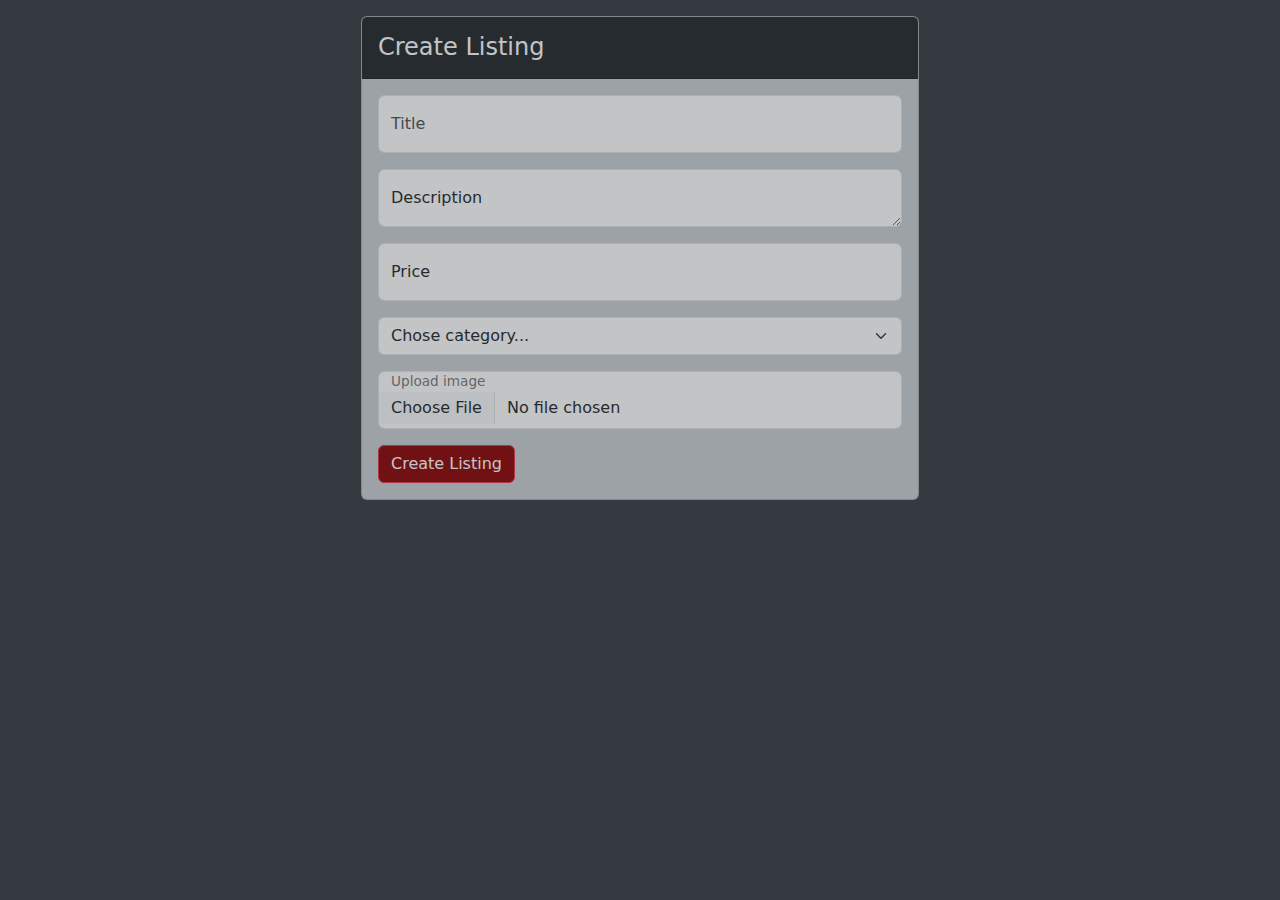
<file: src/main/resources/templates/fragments/createListing.html>
<!DOCTYPE html>
<html lang="en" xmlns:th="http://www.thymeleaf.org" xmlns="http://www.w3.org/1999/xhtml"
      xmlns:form="http://www.w3.org/1999/html">
<head th:fragment="header">
    <meta charset="UTF-8">
    <title>Fragments</title>
    <!--    when you finish project, you should remove this, bcs this only allows you to
    use custom css in preview, same stands for bootstrap cdn-->
    <link href="https://cdn.jsdelivr.net/npm/bootstrap@5.3.3/dist/css/bootstrap.min.css" rel="stylesheet" integrity="sha384-QWTKZyjpPEjISv5WaRU9OFeRpok6YctnYmDr5pNlyT2bRjXh0JMhjY6hW+ALEwIH" crossorigin="anonymous" />
    <link type="text/css" href="../../static/css/style.css" rel="stylesheet" />
    <link th:href="@{/webjars/bootstrap/5.3.0/css/bootstrap.min.css}" rel="stylesheet">
    <link type="text/css" th:href="@{/css/style.css}" rel="stylesheet">

</head>
<body>
    <div class="container">
        <div class="card mt-3 col-12 col-lg-6 mx-auto" th:fragment="create-listing">
            <div class="card-header bg-dark">
                <p class="h4 text-white my-auto py-2">Create Listing</p>
            </div>

            <div class="card-body">
                <form action="/api/listings/create" method="post" enctype="multipart/form-data">
                    <div class="form-floating mb-3">
                        <input type="text" name="title" class="form-control" id="title" placeholder="IPhone SE 2022" />
                        <label for="title" class="text-dark-emphasis">Title</label>
                    </div>

                    <div class="form-floating mb-3">
                        <textarea class="form-control" name="description" placeholder="Enter description about product" id="description"></textarea>
                        <label for="description">Description</label>
                    </div>

                    <div class="form-floating mb-3">
                        <input type="number" id="price" name="price" class="form-control" placeholder="100$"/>
                        <label for="price">Price</label>
                    </div>

                    <div class="mb-3">
                        <select name="category" class="form-select" aria-label="Select Category">
                            <option selected>Chose category...</option>
                            <option th:each="category: ${categories}" th:text="${category.name}" th:value="${category.id}"></option>
                        </select>
                    </div>

                    <div class="form-floating mb-3">
                        <input class="form-control" type="file" id="formFile" name="formFile">
                        <label for="formFile" class="form-label" style="margin-top: -7px">Upload image</label>
                    </div>

                    <input type="submit" class="btn btn-danger" value="Create Listing" />
                </form>
            </div>
        </div>
    </div>
</body>
</html>
</file>
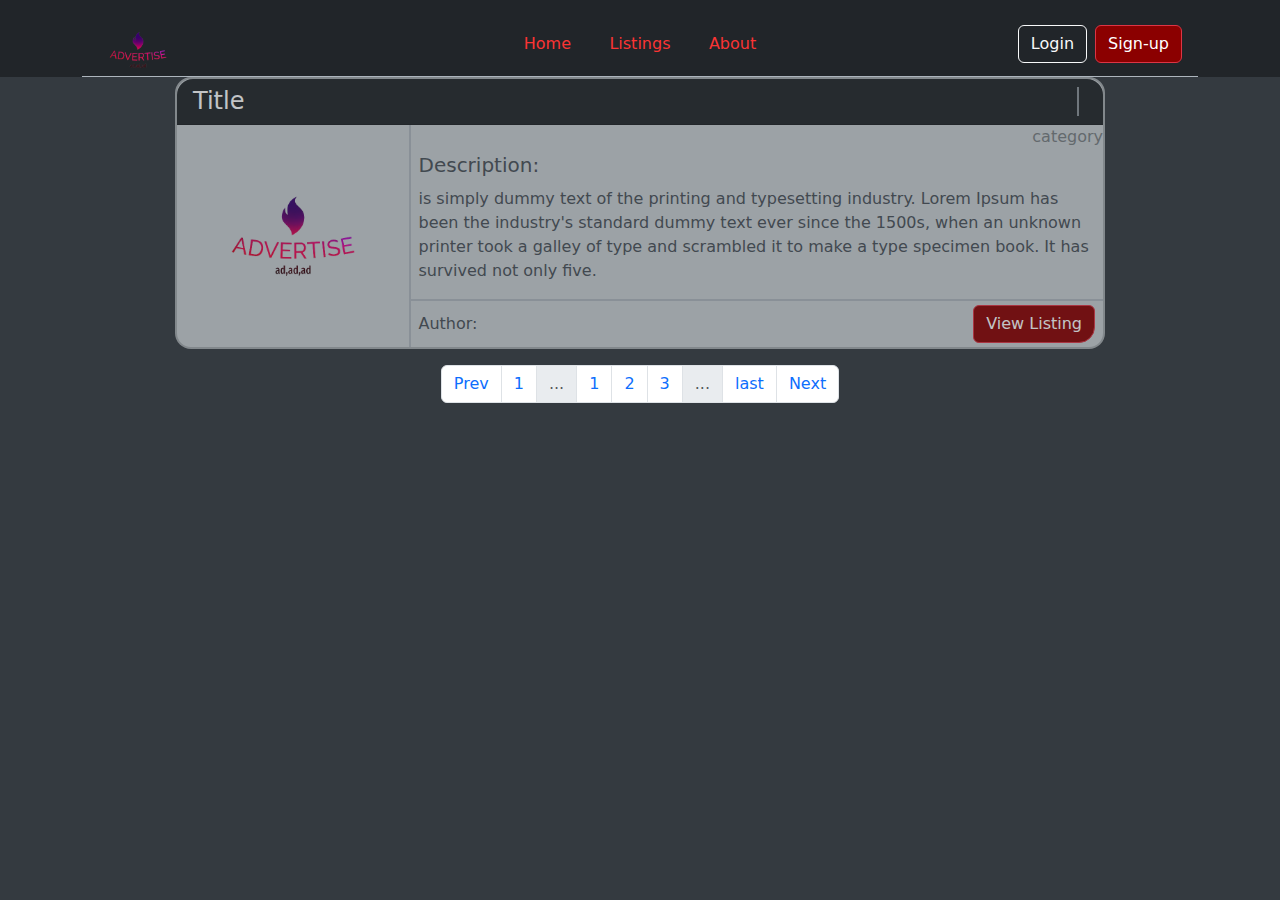
<file: src/main/resources/templates/fragments/fragmentRepo.html>
<!DOCTYPE html>
<html lang="en" xmlns:th="http://www.thymeleaf.org" xmlns="http://www.w3.org/1999/xhtml">
    <head th:fragment="header">
        <meta charset="UTF-8">
        <title>Fragments</title>
        <!--    when you finish project, you should remove this, bcs this only allows you to
        use custom css in preview, same stands for bootstrap cdn-->
        <link href="https://cdn.jsdelivr.net/npm/bootstrap@5.3.3/dist/css/bootstrap.min.css" rel="stylesheet" integrity="sha384-QWTKZyjpPEjISv5WaRU9OFeRpok6YctnYmDr5pNlyT2bRjXh0JMhjY6hW+ALEwIH" crossorigin="anonymous" />
        <link type="text/css" href="../../static/css/style.css" rel="stylesheet" />
        <link th:href="@{/webjars/bootstrap/5.3.0/css/bootstrap.min.css}" rel="stylesheet">
        <link type="text/css" th:href="@{/css/style.css}" rel="stylesheet">

    </head>
    <body>
        <main>
            <div class="header" th:fragment="navigator(page)">
                <div class="container">
                    <nav class="col-12 navbar navbar-custom border-bottom border-dark-subtle bg-dark d-flex flex-wrap justify-content-center justify-content-md-between align-items-center p-3 pb-md-1">
                        <div class="col-12 col-md-3 mx-md-0 d-flex justify-content-center justify-content-lg-start">
                            <!--            we need to insert here logo-->
                            <a href="/" class="navbar-brand text-white m-0">
                                <img th:src="@{/images/logo.png}" class="mx-md-0" src="../../static/images/logo.png" alt="logo" style="width: 80px; height: 80px">
                            </a>
                        </div>
                        <div class="col-12 col-md-3 py-2">
                            <ul class="navbar-nav d-flex justify-content-around flex-row">
                                <li class="nav-item">
                                    <a href="#" th:classappend="${page != 'home' ? '': 'active'}" class="nav-link">Home</a>
                                </li>
                                <li class="nav-item">
                                    <a href="#" th:classappend="${page != 'listings' ? '' : 'active'}" class="nav-link">Listings</a>
                                </li>
                                <li class="nav-item">
                                    <a href="#" th:classappend="${page != 'about' ? '' : 'active'}" class="nav-link">About</a>
                                </li>
                            </ul>
                        </div>
                        <div class="col-12 col-md-3 d-flex justify-content-center justify-content-lg-end align-items-center flex-column flex-sm-row">
                            <button class="btn btn-outline-light mx-0 mb-2 mb-sm-0 me-sm-2 col-auto">Login</button>
                            <button class="btn btn-danger col-auto">Sign-up</button>
                        </div>
                    </nav>
                </div>
            </div>

            <div class="container">
                <div th:fragment="listing-post(listing)">
                    <div class="card mb-3 card-block border-2 rounded-4 col-lg-10 mx-auto" >
                        <div class="card-header rounded-top-4 d-flex justify-content-between bg-dark">
                            <h4 class="mb-0 text-white" th:text="${listing.title}">Title</h4>
                            <h4 class="mb-0 opacity-75 border-start border-2 ps-2 border-dark-subtle" th:text="${listing.price} + '$'"></h4>
                        </div>
                        <div class="card-body d-flex flex-row p-0">
                            <div class="col-3 text-center py-2 align-self-center">
                                <img th:src="@{/images/logo.png}" src="../../static/images/logo.png" alt="ad-image" class="w-75">
                            </div>
                            <div class="col-9 border-start border-2 border-dark-subtle px-0 d-flex flex-column justify-content-between">
                                <div class="px-2 pt-2 position-relative">
                                    <p class="h5 text-dark-emphasis">
                                        Description:
                                    </p>
                                    <!--                        large needs more caracters-->
                                    <div class="invisible description-data" th:attr="data-description=${listing.description}"></div>
                                    <p class="card-description text-dark-emphasis" th:text="${listing.description}">
                                        is simply dummy text of the printing and typesetting industry. Lorem Ipsum has been the industry's standard dummy text ever since the 1500s, when an unknown printer took a galley of type and scrambled it to make a type specimen book. It has survived not only five.
                                    </p>
                                    <p class="position-absolute top-0 end-0">
                                        category
                                    </p>
                                </div>
                                <div class="d-flex px-2 py-1 border-top border-2 border-dark-subtle justify-content-between align-items-center">
                                    <p class="fs-6 text-dark-emphasis mb-0">
                                        Author: <span th:text="${listing.authorDTO.firstName} + ' ' + ${listing.authorDTO.lastName}"></span>
                                    </p>
                                    <p class="fs-6 text-dark-emphasis mb-0">
                                        <a href="#" class="btn btn-danger rounded-bottom-4 rounded-start-2 rounded-top-2" th:href="@{/listings/(id = ${listing.id})}">View Listing</a>
                                    </p>
                                </div>
                            </div>
                        </div>
                    </div>
                </div>

                <nav th:fragment="page-navigation" aria-label="Page navigation">
                    <ul class="pagination justify-content-center" th:data-page-no="${pageNo}" th:data-total-pages="${totalPages}">
                        <li class="page-item">
                            <a class="page-link" href="#" id="prev" tabindex="-1" th:href="@{/listings(pageNo=${pageNo - 1},pageSize=${pageSize})}">Prev</a>
                        </li>

                        <li class="page-item" th:if="${param.pageNo != null and pageNo gt 0}"><a class="page-link rounded-0" th:href="@{/listings(pageNo=0, pageSize=${pageSize})}">1</a></li>
                        <li class="page-item" th:if="${param.pageNo != null and pageNo gt 2}"><a class="page-link rounded-0 disabled" href="#">...</a></li>

                        <li class="page-item"><a class="page-link" id="hide-under-condition-1" th:href="@{/listings(pageNo=${pageNo - 1}, pageSize=${pageSize})}" href="#" th:text="${pageNo}">1</a></li>
                        <li class="page-item"><a class="page-link" href="#" th:text="${pageNo+1}">2</a></li>
                        <li class="page-item"><a class="page-link" id="hide-under-condition-2" th:href="@{/listings(pageNo=${pageNo+1}, pageSize=${pageSize})}" href="#" th:text="${pageNo+2}">3</a></li>

                        <li class="page-item" th:if="${pageNo != null and pageNo lt totalPages - 3}"><a class="page-link rounded-0 disabled" href="">...</a></li>
                        <li class="page-item" th:if="${pageNo != null and pageNo lt totalPages - 1}"><a class="page-link rounded-0" th:href="@{/listings(pageNo=${totalPages - 1}, pageSize=${pageSize})}" th:text="${totalPages}">last</a></li>
                        <li class="page-item">
                            <a class="page-link" id="next" href="#" th:href="@{/listings(pageNo=${pageNo+1}, pageSize=${pageSize})}">Next</a>
                        </li>
                    </ul>
                </nav>

            </div>
        </main>
    </body>
</html>
</file>
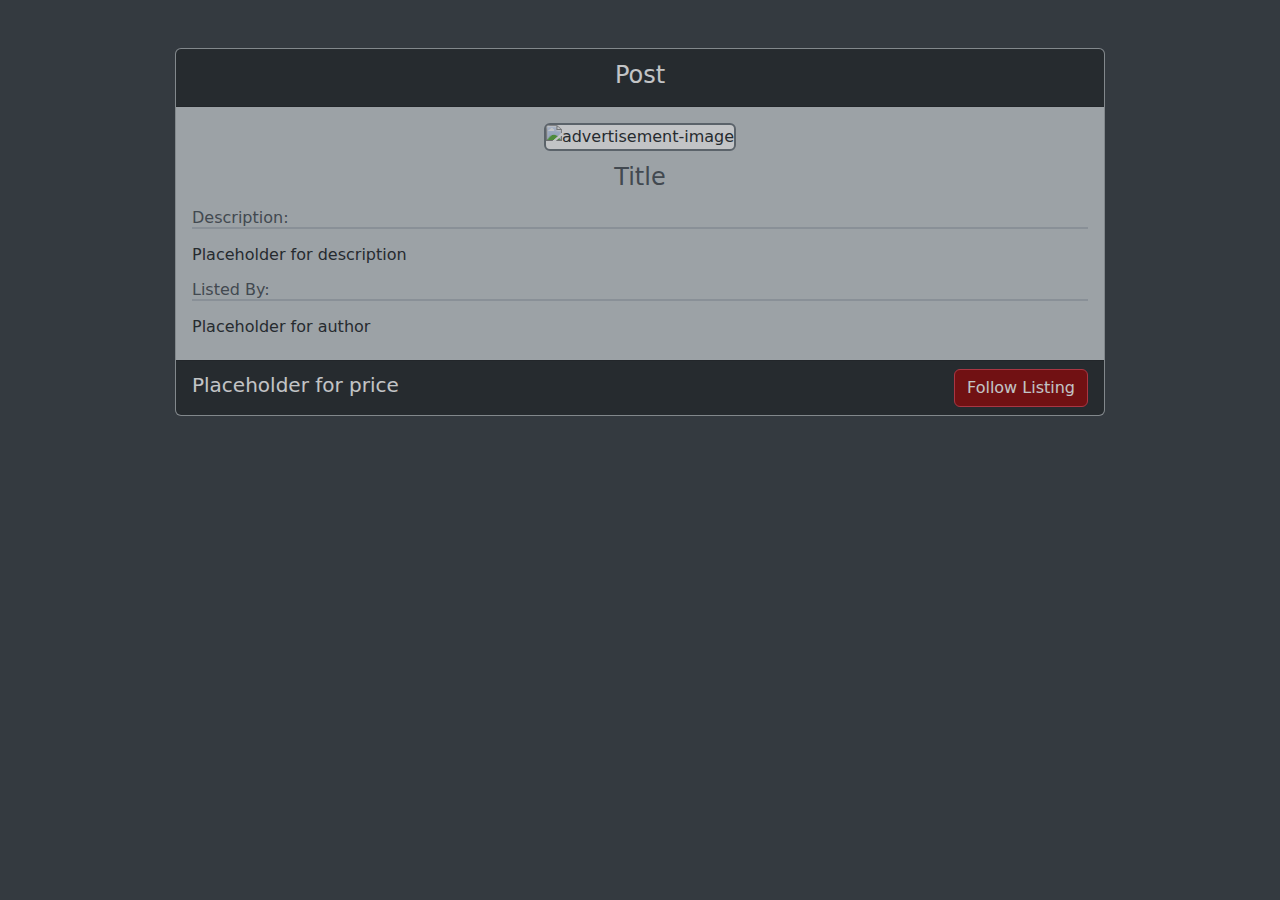
<file: src/main/resources/templates/fragments/showListing.html>
<!DOCTYPE html>
<html lang="en" xmlns:th="http://www.thymeleaf.org" xmlns="http://www.w3.org/1999/xhtml">
<head>
  <meta charset="UTF-8">
  <title>Fragments</title>
  <!--    when you finish project, you should remove this, bcs this only allows you to
  use custom css in preview, same stands for bootstrap cdn-->
  <link href="https://cdn.jsdelivr.net/npm/bootstrap@5.3.3/dist/css/bootstrap.min.css" rel="stylesheet" integrity="sha384-QWTKZyjpPEjISv5WaRU9OFeRpok6YctnYmDr5pNlyT2bRjXh0JMhjY6hW+ALEwIH" crossorigin="anonymous" />
  <link type="text/css" href="../../static/css/style.css" rel="stylesheet" />
  <link th:href="@{/webjars/bootstrap/5.3.0/css/bootstrap.min.css}" rel="stylesheet">
  <link type="text/css" th:href="@{/css/style.css}" rel="stylesheet">

</head>
<body>
<main>


  <div class="container">
        <div th:fragment="show-listing(listing)" class="card col-lg-10 mx-auto mt-5">
      <div class="card-header bg-dark">
        <h4 class="text-white text-center mt-1">Post</h4>
      </div>

      <div class="card-body">
        <div class="text-center">
          <!--                                remove bg white-->
          <img th:src="@{/images/logo.png}" alt="advertisement-image" class="w-50 bg-white border border-2 border-secondary rounded-2 mb-2">
          <h4 class="text-dark-emphasis text-center mt-1" th:text="${listing.title}">Title</h4>
        </div>
        <div>
          <p class="h6 text-dark-emphasis border-bottom border-2 border-dark-subtle">
            Description:
          </p>
          <p class="h6 fw-normal" th:text="${listing.description}">Placeholder for description</p>
        </div>

        <div>
          <p class="h6 text-dark-emphasis border-bottom border-2 border-dark-subtle">
            Listed By:
          </p>
          <p class="h6 fw-normal" th:text="${listing.authorDTO.firstName} + ' ' + ${listing.authorDTO.lastName} + ' (' + ${listing.authorDTO.username} + ')'">Placeholder for author</p>
        </div>
      </div>

      <div class="card-footer bg-dark d-flex justify-content-between">
        <p class="h5 text-white mt-auto" id="price" th:data-price="${listing.price}" th:data-discount="${listing.discount}">Placeholder for price</p>
        <div class="align-self-center">
          <a class="btn btn-danger">Follow Listing</a>
        </div>
      </div>
    </div>

  </div>
</main>
</body>
</html>
</file>
<file: src/main/resources/static/css/style.css>
/* Custom styles */
body {
    background-color: #343a40;
    font-size: 16px;
    line-height: 1.5;
}

.h1, .h2, .h3, .h4, .h5, .h6 {
    margin-top: 1em;
    margin-bottom: 0.5em;
}

.h1 {
    font-size: 2.5rem;
}

.h2 {
    font-size: 2rem;
}

.h3 {
    font-size: 1.75rem;
}

.h4 {
    font-size: 1.5rem;
}

.h5 {
    font-size: 1.25rem;
}

.h6 {
    font-size: 1rem;
}

.navbar-brand img {
    margin-bottom: -30px;
    margin-top: -20px;
}

.header {
    background-color: #212529;
}

.navbar-custom {
    background-color: #212529 !important;
    color: white;
}

.navbar-brand {
    color: #ffdd57;
}

.navbar-nav .nav-link {
    color: #fa3434;
}

.navbar-custom .navbar-nav .nav-link:hover {
    color: #ffdd57;
}

.card {
    background-color: #c8ced2;
    opacity: 70%;
}

.btn-danger {
    background-color: darkred;
}

.nav-link:hover {
    color: darkred !important;
}

.border-dark-subtle {
    color: #787e81;
}

.active {
    color: #9a2235 !important;
    text-decoration-line: none;
    font-weight: bold;
    text-underline: #979797 !important;
}
.active:hover{

}

.bg-gray {
    background-color: #bec4c8;
}

.row {
    display: flex;
    flex-wrap: wrap;
}

@media (max-width: 600px) {
    .h1 {
        font-size: 2rem;
    }

    .h2 {
        font-size: 1.75rem;
    }

    .h3 {
        font-size: 1.5rem;
    }

    .h4 {
        font-size: 1.25rem;
    }

    .h5 {
        font-size: 1.125rem;
    }

   .h6 {
        font-size: 1rem; /* Ensure h6 is 16px on small screens */
    }
}
</file>
